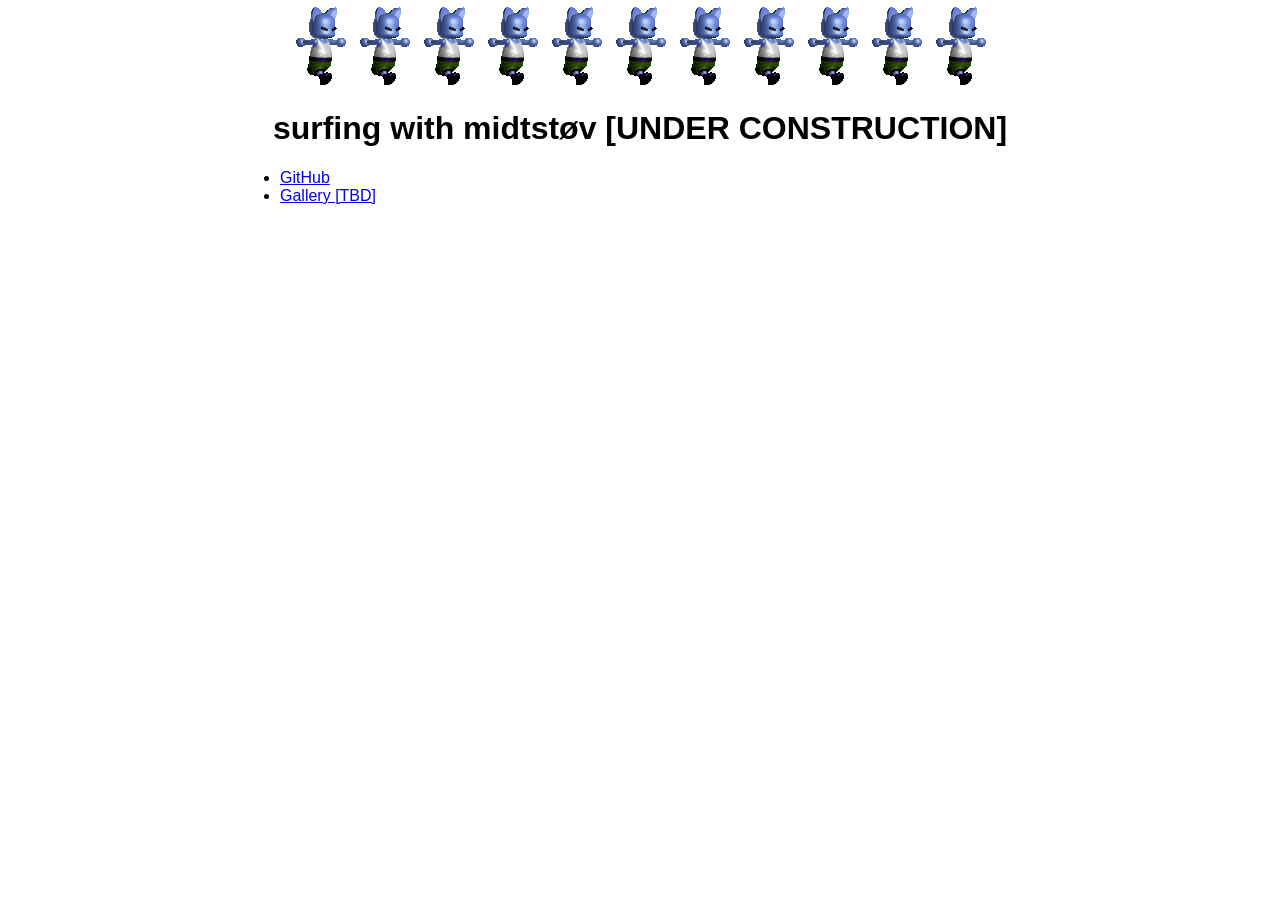
<file: index.html>
<!DOCTYPE html>
<html lang="en-US">
  <head>
    <meta charset="utf-8">
    <meta name="viewport" content="width=device-width, initial-scale=1">
    <title>mdtx.cc - UNDER CONSTRUCTION</title>
    <link rel="stylesheet" href="styles/text.css">
    <link rel="stylesheet" href="styles/layout.css">
    <script src="js/imagerow.js" defer></script>
  </head>
  <body>
    <div id="images">
    </div>
    <h1>surfing with midtst&#xF8;v [UNDER CONSTRUCTION]</h1>
    <ul>
      <li><a href="https://github.com/midtst0v">GitHub</a></li>
      <li><a href="#">Gallery [TBD]</a></li>
    </ul>
  </body>
</html>
</file>
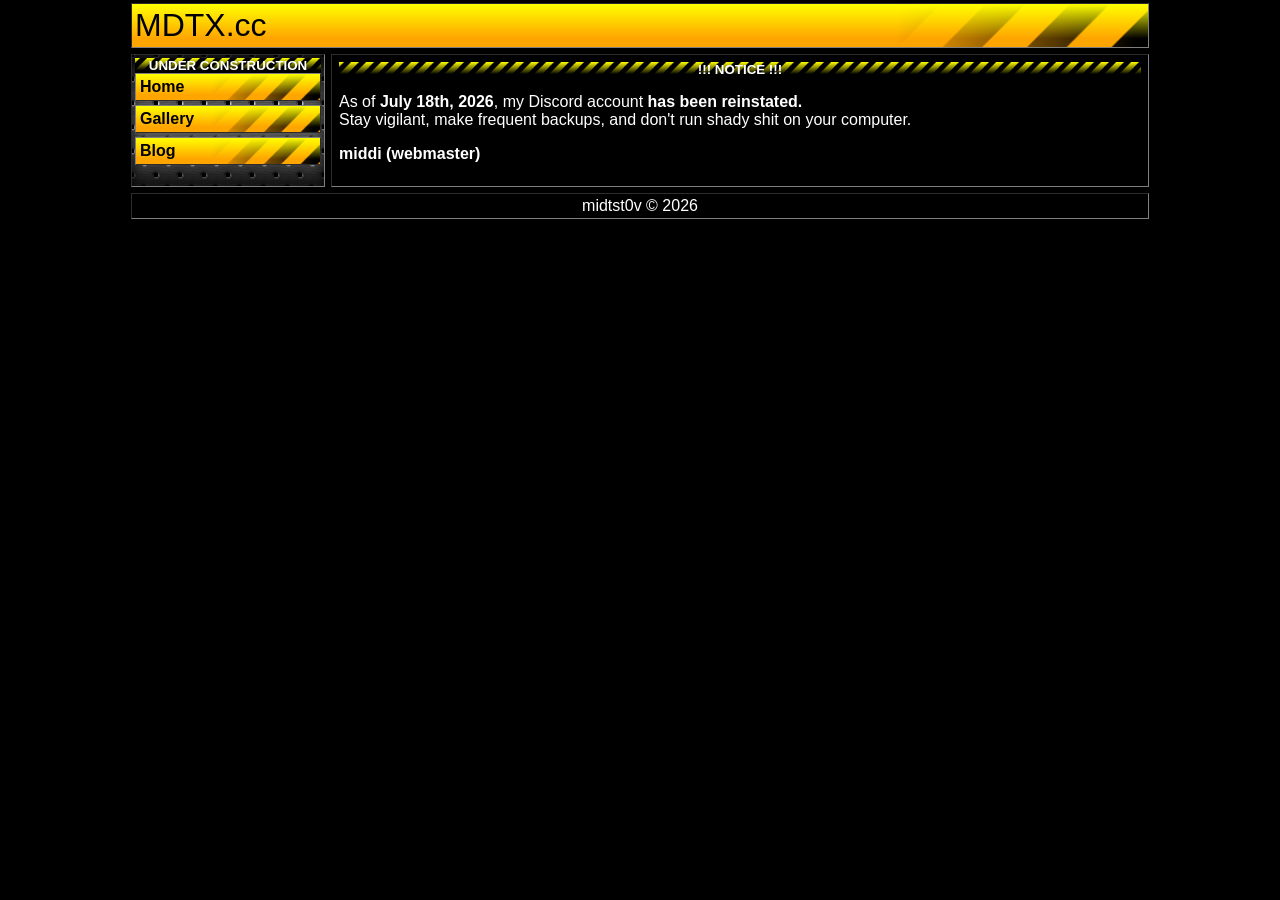
<file: webpage/index.html>
<!DOCTYPE html>
<html lang="en-US">
  <head>
    <meta charset="utf-8">
    <meta name="viewport" content="width=device-width, initial-scale=1">
    <title>mdtx.cc - UNDER CONSTRUCTION</title>
    <link rel="icon" href="assets/img/favicon.ico">
    <link rel="stylesheet" href="styles/layout.css">
    <link rel="stylesheet" href="styles/style.css">
    <script src="js/webring.js" defer></script>
  </head>

  <body>
    <div class="header">
      <span class="pageTitle">MDTX.cc</span>
    </div>

    <div class="nav">
      <div class="blockade">
        UNDER CONSTRUCTION
      </div>
      
      <ul class="navList">
        <li><a href="#">Home</a></li>
        <li><a href="#">Gallery</a></li>
        <li><a href="#">Blog</a></li>
      </ul>
      
      <div id="webring"></div>
    </div>

    <div class="content">
      <article>
        <header>
          <div class="blockade">!!! NOTICE !!!</div>
        </header>
        <p>
          As of <strong>July 18th, 2026</strong>, my Discord account <strong>has been reinstated.</strong><br>
          Stay vigilant, make frequent backups, and don't run shady shit on your computer.
        </p>
        <p><strong>middi (webmaster)</strong></p>
      </article>
    </div>
    
    <div class="footer">
      <span class="copyright">midtst0v &copy; 2026</span>
    </div>
  </body>
</html>
</file>
<file: styles/text.css>
body
{
  font-family: sans-serif;
}
</file>
<file: styles/layout.css>
body 
{
  margin: auto;
  width: 800px;
}

h1 
{
  text-align: center;
}

#images 
{
  text-align: center;
  display: block;
  width: 800px;
}
</file>
<file: webpage/styles/layout.css>
body 
{
  width: auto;
  max-width: 1024px;
  margin: auto;
  
  display: grid;
  grid-template-areas: 
  "header header"
  "nav content"
  "footer footer";
  grid-template-columns: 200px;
}

.header, .nav, .content, .footer
{
  padding: 3px;
  margin: 3px;
}

.header
{
  grid-area: header;
  
}

.pageTitle
{
  display: block;
}

.content 
{
  grid-area: content;
}

.nav
{
  grid-area: nav;
}

.navList 
{
  list-style-type: none;
  padding: 0;
  margin: 0;
}

.navList li > a
{
  display: block;
  padding: 4px 4px;
  margin-bottom: 4px;
}

.blockade 
{
  display: block;
  text-align: center;
}

.footer 
{
  grid-area: footer;
  text-align: center;
}

#webring 
{
  display: grid;
  grid-template-columns: 1fr 1fr;
  justify-items: center;
}

#webring > a 
{
  margin: 1px;
  display: inherit;
}
</file>
<file: webpage/styles/style.css>
/* body * {outline: solid 1px red;} */
body 
{
  color: white;
  background-color: black;

  font-family: 'Comic Sans MS', 'Comic Sans', Verdana, Arial, Helvetica, sans-serif;
}

article 
{
  padding: 4px;
}

.header
{
  background-color: orange;

  background-image: url('../assets/img/btn_hi.png'),
                    url('../assets/img/btn_blend.png');

  background-position: top, right;
  background-size: contain, 25%;
  background-repeat: repeat-x, repeat-y;
}

.header, .header .pageTitle
{
  color: black;
}

.pageTitle
{
  color: white;
  font-family: Impact, Haettenschweiler, 'Arial Narrow Bold', sans-serif;
  font-size: 24pt;
}

.header, .content, .nav, .footer 
{
  border: inset 1px gray;
}

/* Navigation styles */

.nav 
{
  background-image: url('../assets/img/btn_shadow.png'), url('../assets/img/bg_grate.png');
  background-size: 100% 100%, auto;
  background-repeat: no-repeat, repeat;
}

.blockade
{
  color: white;
  display: block; 

  font-size: 10pt; 
  font-weight: bold;
  text-align: center;
  
  background-image: url('../assets/img/lines_diag.png'),
                    url('../assets/img/btn_hi.png');
  background-size: contain, contain;
  background-color: black;
}

.navList a
{
  color: black;
  background-color: orange;
  
  background-image: url('../assets/img/btn_hi.png'),
                    url('../assets/img/btn_blend.png');

  background-position: top, right;
  background-size: contain, 60%;
  background-repeat: repeat-x, repeat-y;

  border: outset 1px gray;
  font-weight: bold;
}

.navList a:hover
{
  border-style: inset;
  background-image: url('../assets/img/btn_shadow.png'),
                    url('../assets/img/btn_hi.png'),
                    url('../assets/img/btn_blend.png');

  background-position: 0, right, right;
  background-size: 100% 100%, 100% 100%, 60%;
  background-repeat: no-repeat, repeat-x, no-repeat;
}

/* Link styles */
a
{
  color: yellowgreen;
  text-decoration: none;
}

a:hover:only-of-type(a)
{
  color: white;
  border-color: inherit;
}

#webring > a 
{
  border: 1px dotted black;
}

#webring > a:hover 
{
  border-color: white;
}
</file>
